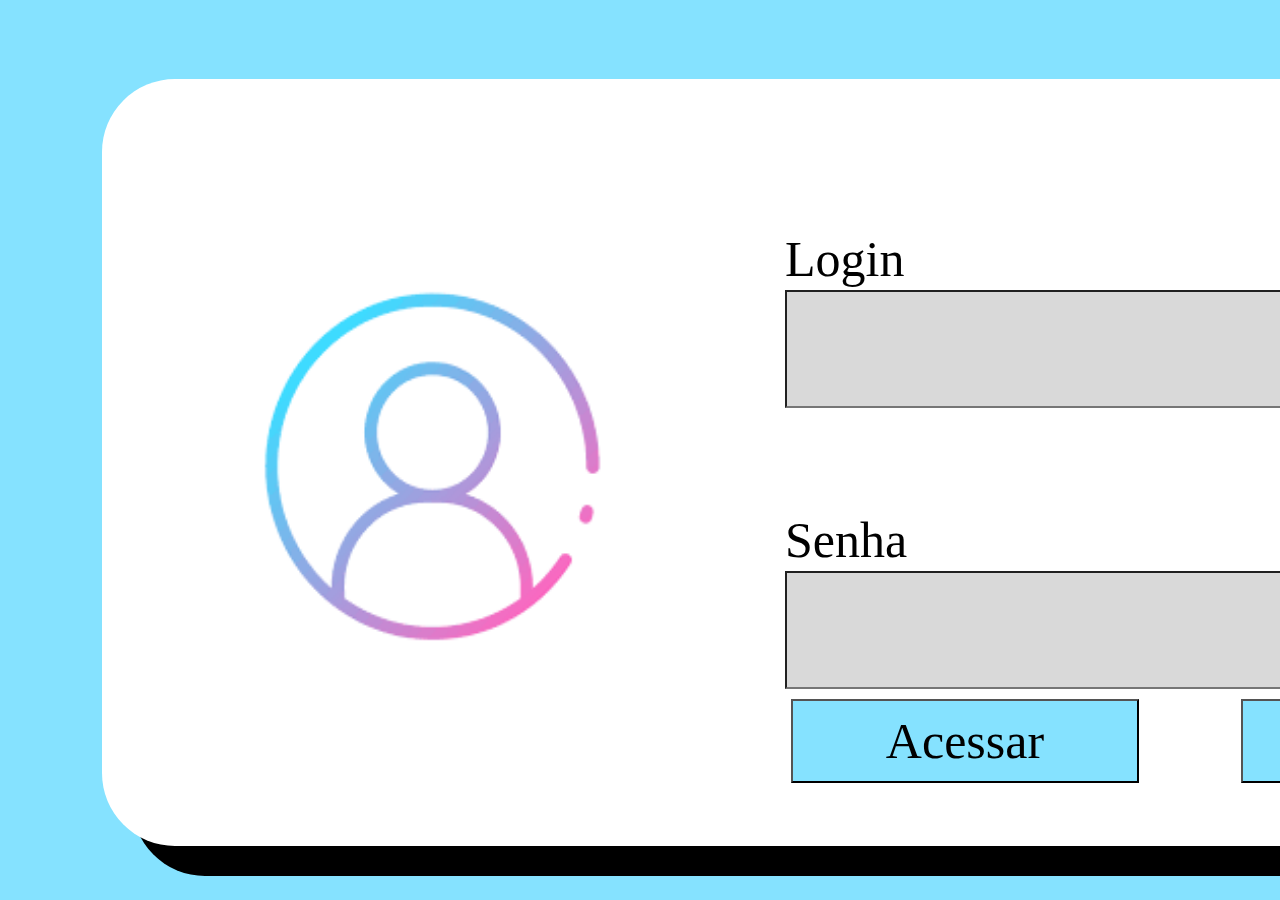
<file: index.html>
<!DOCTYPE html>
<html lang="pt-br">
<head>
        
    <meta charset="UTF-8">
    <meta http-equiv="X-UA-Compatible" content="IE=edge">
    <meta name="viewport" content="width=device-width, initial-scale=1.0">
    <title>tela de login</title>

    <link rel="stylesheet" href="style.css">

</head>
<body>
    <div>
    <form action="">
        <img src="img.png" alt="imagem login">
<label class="llogin" for="Login">Login</label>
<input class="cxlogin" type="text" name="login" id="login">

<label class="lsenha" for="Senha">Senha</label>
<input class="cxsenha" type="password" name="senha" id="senha">

<input class="lacessar" type="submit" value="Acessar">
<input class="lc" type="submit" value="Cadastrar-se">

    </form>
</div>
</body>
</html>
</file>
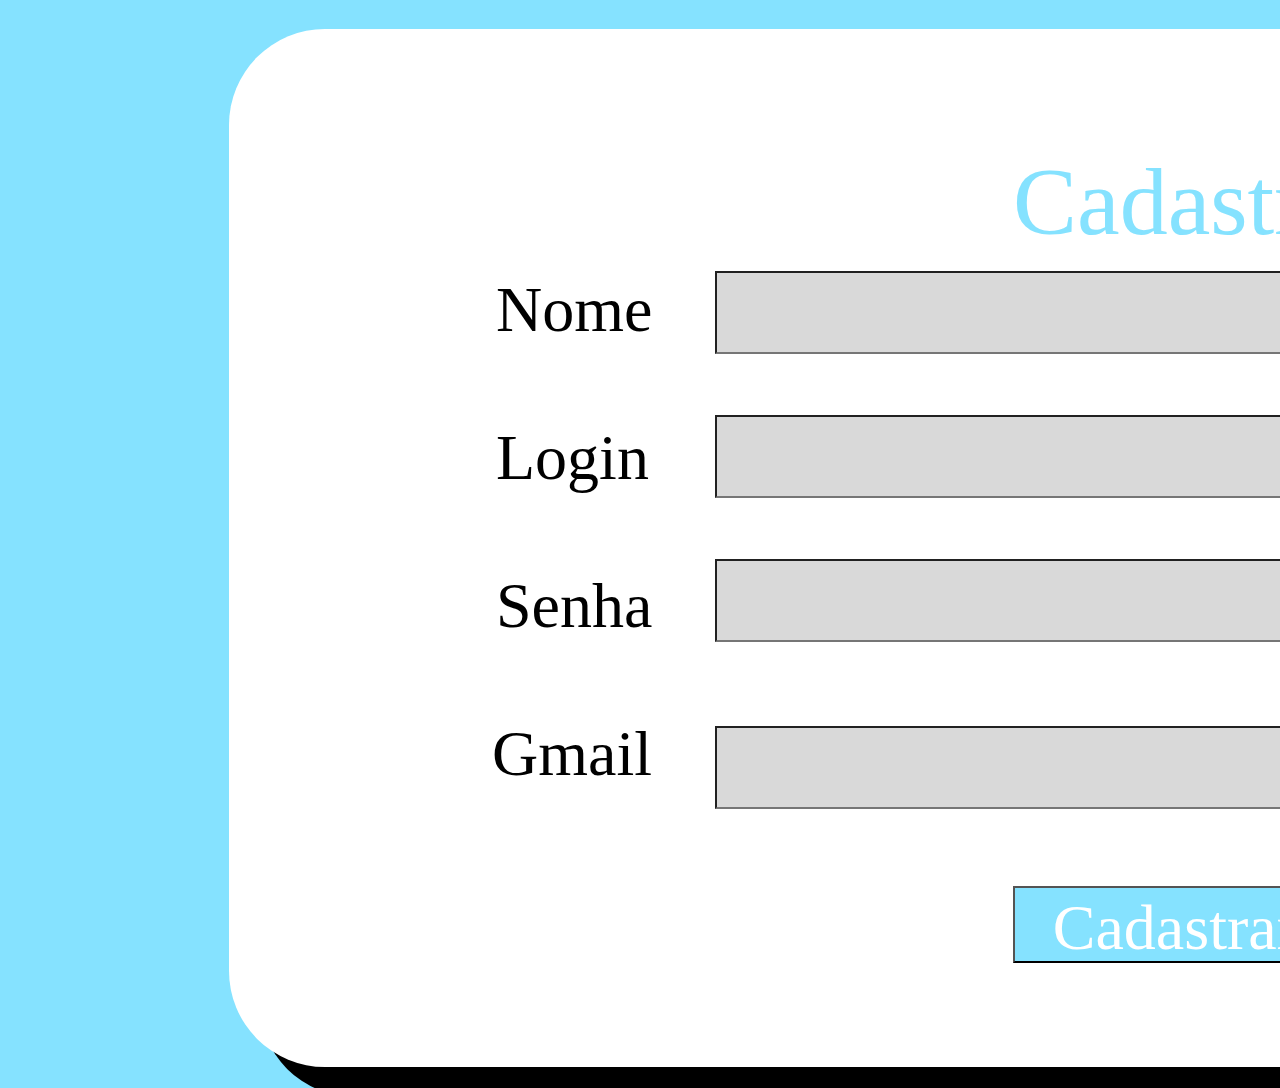
<file: paginac.html>
<!DOCTYPE html>
<html lang="pt-br">
<head>
    <meta charset="UTF-8">
    <meta http-equiv="X-UA-Compatible" content="IE=edge">
    <meta name="viewport" content="width=device-width, initial-scale=1.0">
    <title>Pádina de Login</title>
    <link rel="stylesheet" href="style1.css">
</head>
<body>
    
     <div>
         <H1>
         Cadastro
         </H1>
         <label class="lnm" for="Nome">Nome</label>
         <input class="cxnm" type="text" name="nome" id="nome">
         <label class="Llogin" for="login">Login</label>
         <input class="cxlogin" type="text" name="login" id="login">
         <label class="lsenha" for="Senha">Senha</label>
         <input class="cxsenha" type="password" name="Senha" id="Senha">
         <label class="lgmail" for="Gmail">Gmail</label>
         <input class="cxgmaii" type="text" name="login" id="login">

         <a href="index.html"><input class="cadastro" type="button" value="Cadastrar-se"></a>
     </div>

</body>
</html>
</file>
<file: style.css>
*{
    background-color: #85E2FF;
}

div{
    position: absolute;
width: 1654px;
height: 767px;
left: 102px;
top: 79px;

background: #FFFFFF;
border-radius: 73px;
box-shadow: 30px 30px 0 0 black;
}

img{
    position: absolute;
width: 457px;
height: 474px;
left: 102px;
top: 150px;

background: url(img.png);
border-radius: 70.5px;
}
.llogin{
    position: absolute;
width: 144px;
height: 61px;
left: 683px;
top: 150px;

font-family: 'Inter';
font-style: normal;
font-weight: 400;
font-size: 50px;
line-height: 61px;
/* identical to box height */


color: #000000;
background: #FFFFFF;

}

.cxlogin{
    position: absolute;
width: 804px;
height: 112px;
left: 683px;
top: 211px;

background: #D9D9D9;
}

.lsenha{
    position: absolute;
width: 162px;
height: 61px;
left: 683px;
top: 431px;

font-family: 'Inter';
font-style: normal;
font-weight: 400;
font-size: 50px;
line-height: 61px;
/* identical to box height */


color: #000000;
background: #FFFFFF;
}

.cxsenha{
    position: absolute;
width: 804px;
height: 112px;
left: 683px;
top: 492px;

background: #D9D9D9;
}

.lacessar{
    position: absolute;
width: 185px;
height: 61px;
left: 771px;
top: 729px;

font-family: 'Inter';
font-style: normal;
font-weight: 400;
font-size: 50px;
line-height: 61px;
color: #000000;

position: absolute;
width: 348px;
height: 84px;
left: 689px;
top: 620px;

background: #85E2FF;
}

.lc{
    position: absolute;
width: 302px;
height: 61px;
left: 1162px;
top: 729px;

font-family: 'Inter';
font-style: normal;
font-weight: 400;
font-size: 50px;
line-height: 61px;
color: #000000;

position: absolute;
width: 348px;
height: 84px;
left: 1139px;
top: 620px;

background: #85E2FF;
}
</file>
<file: style1.css>
*{
    position: relative;
width: 1920px;
height: 1080px;

background: #85E2FF;
}

div{
    position: absolute;
    width: 1547px;
    height: 1038px;
    left: 221px;
    top: 21px;
    
    background: #FFFFFF;
    border-radius: 96px;

    box-shadow:30px 30px 0px 0px #000000;
}

h1{
    position: absolute;
    width: 421px;
    height: 124px;
    left: 784px;
    top: 51px;
    
    font-family: 'Inter';
    font-style: normal;
    font-weight: 400;
    font-size: 96px;
    line-height: 116px;
    
    color: #85E2FF;
    background-color: #FFFFFF;
}

.lnm{
    position: absolute;
    width: 204px;
    height: 77px;
    left: 267px;
    top: 242px;
    
    font-family: 'Inter';
    font-style: normal;
    font-weight: 400;
    font-size: 64px;
    line-height: 77px;
    
    color: #000000;
    background-color: #FFFFFF;
}
.cxnm{
    position: absolute;
width: 1017px;
height: 77px;
left: 486px;
top: 242px;

background: #D9D9D9;
}
.Llogin{
    position: absolute;
    width: 185px;
    height: 77px;
    left: 267px;
    top: 390px;
    
    font-family: 'Inter';
    font-style: normal;
    font-weight: 400;
    font-size: 64px;
    line-height: 77px;
    
    color: #000000;
    background-color: #FFFFFF;
}
.cxlogin{
    position: absolute;
    width: 1017px;
    height: 77px;
    left: 486px;
    top: 386px;
    
    background: #D9D9D9;
}
.lsenha{
    position: absolute;
    width: 208px;
    height: 77px;
    left: 267px;
    top: 538px;
    
    font-family: 'Inter';
    font-style: normal;
    font-weight: 400;
    font-size: 64px;
    line-height: 77px;
    
    color: #000000;
    background-color: #FFFFFF;
    
}
.cxsenha{
    position: absolute;
width: 1017px;
height: 77px;
left: 486px;
top: 530px;

background: #D9D9D9;
}
.lgmail{
    position: absolute;
    width: 208px;
    height: 77px;
    left: 263px;
    top: 686px;
    
    font-family: 'Inter';
    font-style: normal;
    font-weight: 400;
    font-size: 64px;
    line-height: 77px;
    
    color: #000000;
    background-color: #FFFFFF;
    
}
.cxgmaii{
    position: absolute;
    width: 1017px;
    height: 77px;
    left: 486px;
    top: 697px;
    
    background: #D9D9D9;
}
.cadastro{
    position: absolute;
    width: 668px;
    height: 110px;
    left: 661px;
    top: 841px;
    background: #85E2FF;

    position: absolute;
width: 398px;
height: 77px;
left: 784px;
top: 857px;

font-family: 'Inter';
font-style: normal;
font-weight: 400;
font-size: 64px;
line-height: 77px;

color: #FFFFFF;


}
</file>
